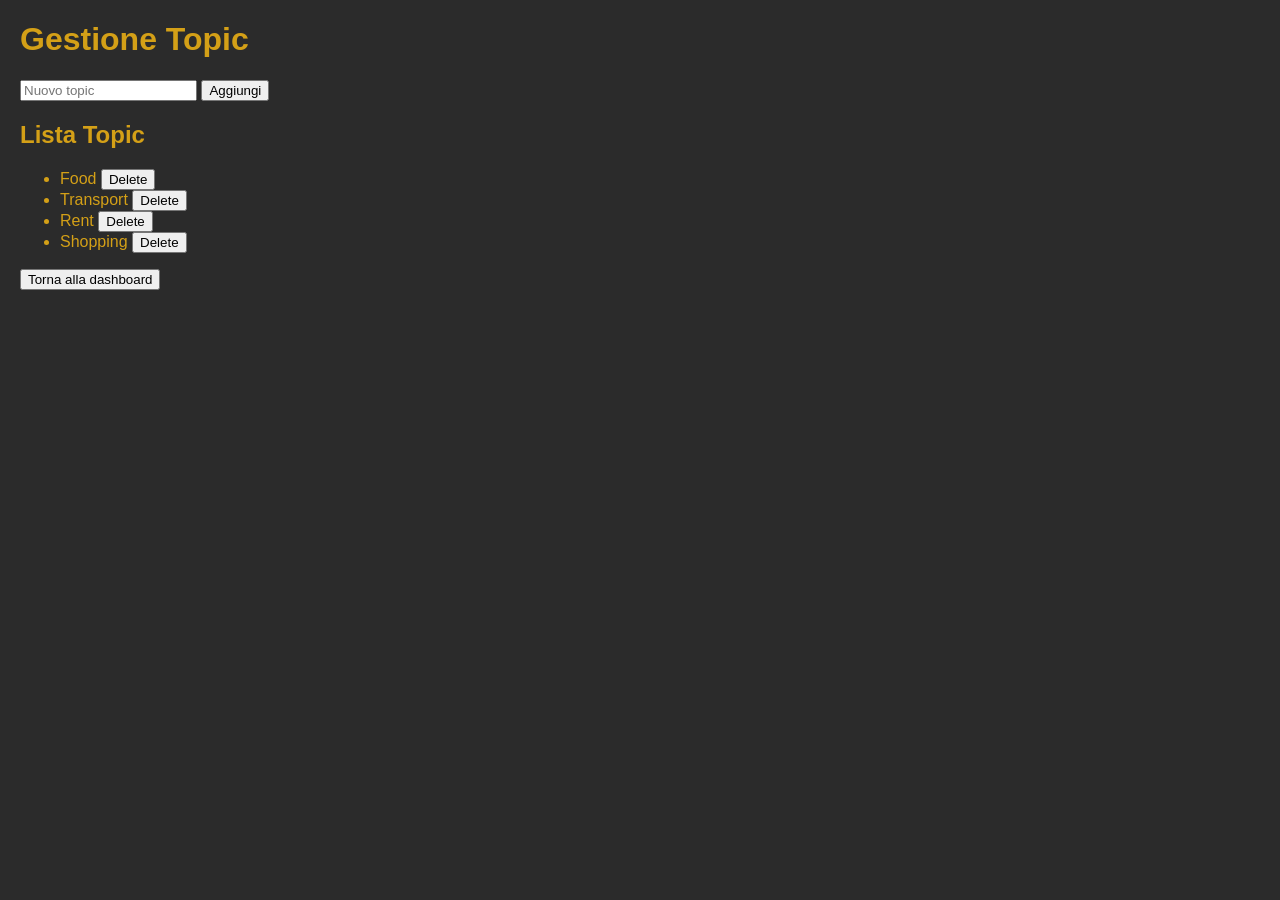
<file: setting.html>
<!DOCTYPE html>
<html lang="it">

<head>
<meta charset="UTF-8">
<title>Impostazioni</title>
<link rel="stylesheet" href="style.css">
</head>

<body>

<h1>Gestione Topic</h1>

<input id="newTopic" placeholder="Nuovo topic">
<button onclick="addTopic()">Aggiungi</button>

<h2>Lista Topic</h2>

<ul id="topicList"></ul>

<button onclick="goBack()">Torna alla dashboard</button>

<script src="settings.js"></script>

</body>
</html>
</file>
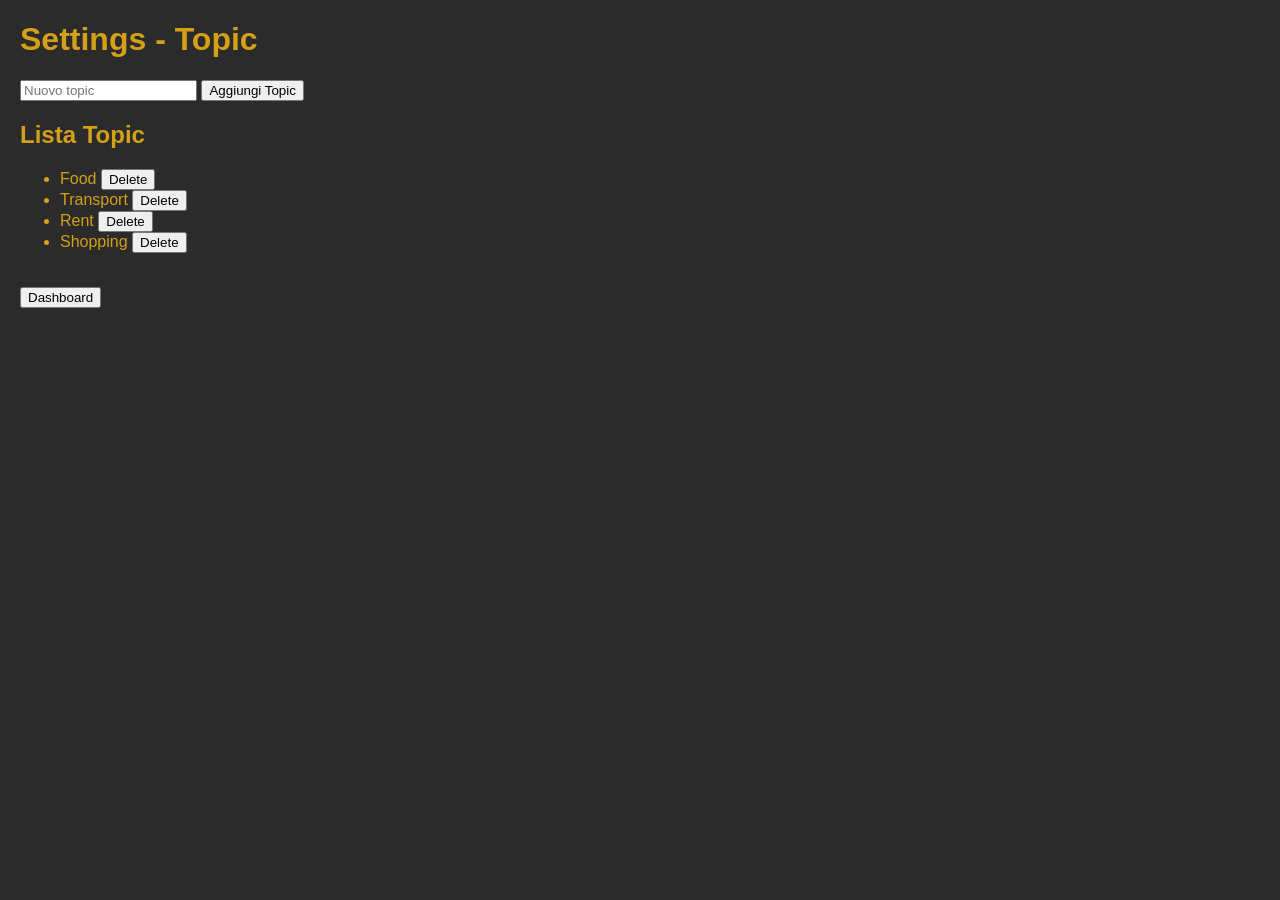
<file: settings.html>
<!DOCTYPE html>
<html lang="it">

<head>
<meta charset="UTF-8">
<title>Settings</title>
<link rel="stylesheet" href="style.css">
</head>

<body>

<h1>Settings - Topic</h1>

<input id="newTopic" placeholder="Nuovo topic">
<button onclick="addTopic()">Aggiungi Topic</button>

<h2>Lista Topic</h2>

<ul id="topicList"></ul>

<br>

<button onclick="goDashboard()">Dashboard</button>

<script src="settings.js"></script>

</body>
</html>
</file>
<file: style.css>
/* ===== BASE ===== */

body{
  background-color:#2b2b2b;
  color:#d4a017;
  font-family:Arial, sans-serif;
  margin:20px;
}

/* ===== DATA ===== */

#currentDate{
  font-size:18px;
  margin-bottom:15px;
  color:#d4a017;
  text-transform:capitalize;
}

/* ===== TOPBAR ===== */

.topbar{
  display:flex;
  justify-content:space-between;
  align-items:center;
  margin-bottom:20px;
}

/* ===== BOTTONI ===== */

.addBtn{
  width:40px;
  height:40px;
  border-radius:50%;
  border:none;
  font-size:22px;
  background:#2ecc71;
  color:white;
  cursor:pointer;
}

.addBtn:hover{
  background:#27ae60;
}

.settingsBtn{
  padding:8px 14px;
  border-radius:6px;
  border:1px solid #ccc;
  background:#f4f4f4;
  cursor:pointer;
}

.settingsBtn:hover{
  background:#e6e6e6;
}

.mainBtn{
  padding:8px 14px;
  border-radius:6px;
  border:1px solid #666;
  background:#444;
  color:#d4a017;
  cursor:pointer;
  font-size:14px;
}

.mainBtn:hover{
  background:#555;
}

/* ===== STAT CARDS ===== */

.stats{
  display:flex;
  gap:20px;
  justify-content:center;
}

.card{
  background:#3a3a3a;
  border:1px solid #555;
  border-radius:8px;
  padding:15px;
}

/* ===== MONTH BUTTONS ===== */

.activeMonth{
  background:#d4a017;
  color:black;
  border:2px solid #d4a017;
}

#monthButtons button.activeMonth{
  background:#6b5716;
  border:1px solid #9c7f1d;
  color:#ffd24a;
}

/* ========================= */
/* ===== DASHBOARD ===== */
/* ========================= */

.chartsLayout{
  display:flex;
  width:100%;
  gap:20px;
  margin-top:20px;
}

.chartCard{
  flex:1;
  background:#3a3a3a;
  padding:20px;
  border-radius:8px;
  height:420px;
}

.chartCard canvas{
  width:100% !important;
  height:100% !important;
}

/* ========================= */
/* ===== ADD PAGE ===== */
/* ========================= */

.addLayout{
  display:flex;
  gap:40px;
  align-items:flex-start;
  margin-top:20px;
}

.tableBox{
  width:65%;
  overflow-x:auto;
}

.chartBox{
  width:35%;
  background:#3a3a3a;
  padding:20px;
  border-radius:8px;
}

.chartBox canvas{
  width:100% !important;
  height:400px !important;
}

/* ===== TABLE ===== */

.expenseTable{
  width:100%;
  border-collapse:collapse;
}

.expenseTable th,
.expenseTable td{
  border:1px solid #555;
  padding:6px;
}

.expenseTable input,
.expenseTable select{
  background:#2b2b2b;
  color:#d4a017;
  border:1px solid #555;
  padding:4px;
}

/* ===== TEXTAREA IMPORT ===== */

textarea{
  background:#2b2b2b;
  color:#d4a017;
  border:1px solid #555;
  padding:8px;
}
</file>
